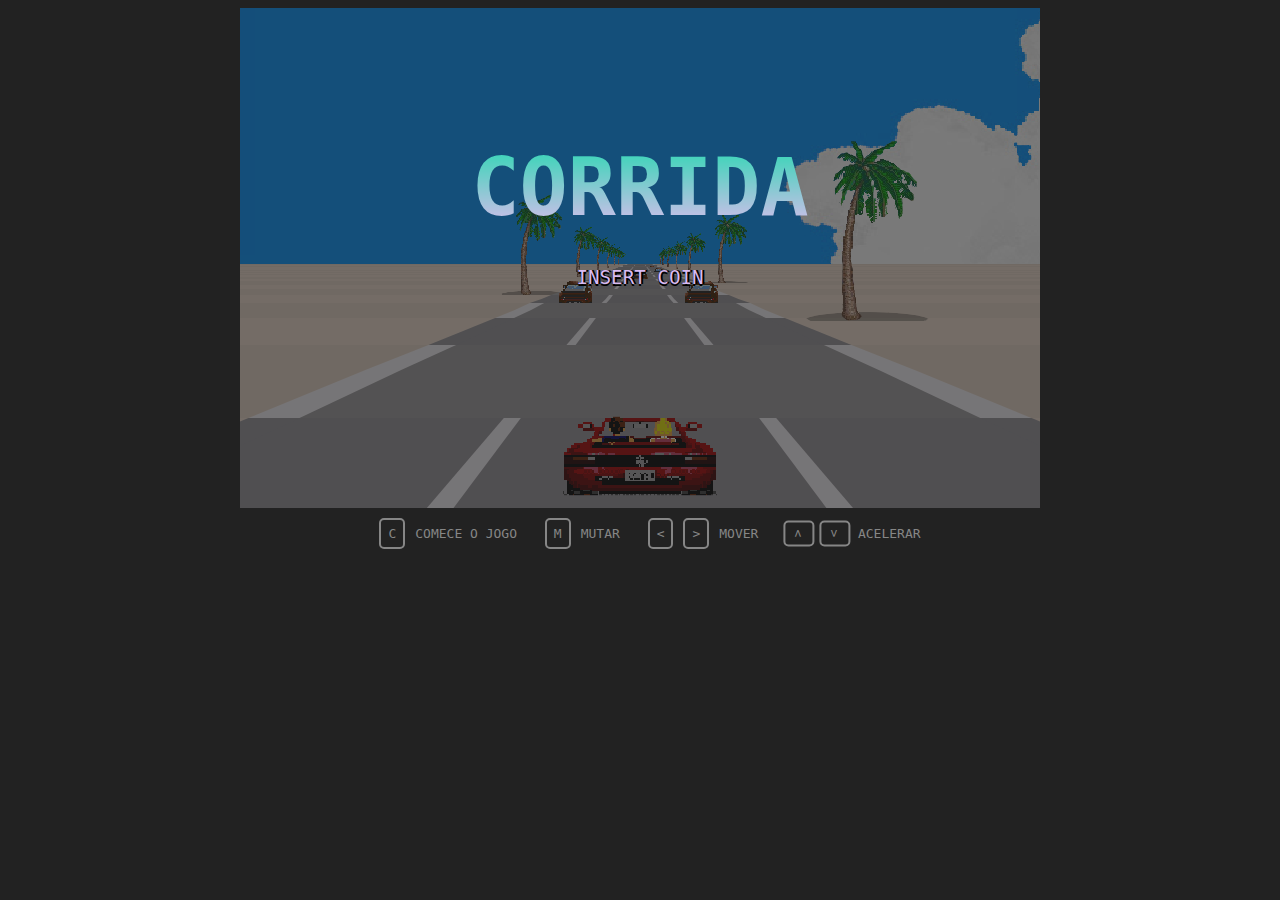
<file: Rufinocars/jogo.html>
<!DOCTYPE html>
<html lang="en">
  <head>
    <meta charset="UTF-8" />



    <title>CORRIDA MALUCA</title>
<link rel="icon" href="img/icon.png">
    <link
      rel="stylesheet"
    />

    <style>
      body {
        background: #222;
        font-family: "Press Start 2P", monospace;
        font-smooth: never;
        height: 98vh;
      }

      .topUI {
        position: absolute;
        z-index: 1000;
        transform: translate(-50%, 25px);
        text-shadow: -2px 0 black, 0 2px black, 2px 0 black, 0 -2px black;
        letter-spacing: 2px;
        color: #fff;
        font-size: 17px;
      }
      .topUI::before {
        display: inline-block;
        height: 17px;
        padding: 1px 2px;
        line-height: 19px;
        font-size: 17px;
        background: #fff;
        text-shadow: none;
        font-weight: 900;
        letter-spacing: 0;
        border-radius: 6px;
        margin-right: 30px;
        border: 2px solid #7dd8c9;
      }
      #time {
        left: 13%;
        color: #f4f430;
      }
      #time::before {
        content: "TIME";
        color: #f57214;
      }
      #score {
        left: 45%;
      }
      #score::before {
        content: "SCORE";
        color: #a61a9d;
      }
      #lap {
        left: 88%;
        width: 45%;
      }
      #lap::before {
        content: "LAP";
        color: #0082df;
      }

      #tacho {
        position: absolute;
        text-align: right;
        width: 23%;
        bottom: 5%;
        z-index: 2000;
        color: #e62e13;
        text-shadow: -2px 0 black, 0 2px black, 2px 0 black, 0 -2px black;
        letter-spacing: 2px;
        font-size: 23px;
      }
      #tacho::after {
        content: "km/h";
        color: #fab453;
        font-size: 18px;
        margin-left: 5px;
      }
      #game {
        position: relative;
        margin: 0 auto;
        overflow: hidden;
        background: #222;
        user-select: none;
        transition: opacity 10s;
      }
      #road {
        transition: opacity 2s;
        transition-timing-function: steps(8, end);
      }
      #road * {
        position: absolute;
        image-rendering: pixelated;
      }
      #hero {
        background-repeat: no-repeat;
        background-position: -110px 0;
        z-index: 2000;
        transform: scale(1.4);
      }
      #cloud {
        background-size: auto 100%;
        width: 100%;
        height: 57%;
      }


      #road {
        position: absolute;
        width: 100%;
        height: 100%;
      }

      #home {
        position: absolute;
        color: #fff;
        width: 100%;
        height: 100%;

        z-index: 1000;
      }

      #highscore {
        position: absolute;
        width: 100%;
        height: 20%;
        bottom: 0;
        column-count: 3;
        column-fill: auto;
      }

      #highscore * {
        color: #9e95a8;
        margin: 0 0 6px 27px;
      }

      h1 {
        position: absolute;
        left: 50%;
        top: 25%;
        transform: translate(-50%, -50%);
        font-size: 5em;

        background: -webkit-linear-gradient(#25d8b1, #e2bbf0);
        background-clip: text;
        -webkit-text-fill-color: transparent;
      }

      #text {
        position: absolute;
        left: 50%;
        top: 50%;
        transform: translate(-50%, -50%);
        font-size: 1.2em;
        color: #d9bbf3;
        text-shadow: 0 0 black, 0 2px black, 2px 0 black, 0 0 black;
      }

      .blink {
        animation: blinker 2s steps(4, end) infinite;
      }
      @keyframes blinker {
        50% {
          opacity: 0;
        }
      }

   
      #controls {
        color: #868686;
        font-size: 13px;
        line-height: 13px;
        margin: 10px;
        text-align: center;
      }
      #controls > span {
        margin-left: 20px;
      }
      #controls > span > span {
        border: 2px solid #868686;
        border-radius: 5px;
        padding: 7px;
        margin-right: 10px;
        display: inline-block;
      }
      #controls > span:last-child > span {
        transform: rotate(90deg);
      }
    </style>

    <script>
      window.console = window.console || function (t) {};
    </script>

    <script>
      if (document.location.search.match(/type=embed/gi)) {
        window.parent.postMessage("resize", "*");
      }
    </script>
  </head>

  <body translate="no">
    <div id="game">
      <div id="road">
        <div id="cloud"></div>
        <div id="hero"></div>
      </div>

      <div id="hud">
        <span id="time" class="topUI">0</span>
        <span id="score" class="topUI">0</span>
        <span id="lap" class="topUI">0'00"000</span>
        <span id="tacho">0</span>
      </div>

      <div id="home">
        <h1>CORRIDA</h1>
        <p id="text"></p>

        <div id="highscore"></div>
      </div>
    </div>

    <div id="controls">
      <span><span>C</span>COMECE O JOGO</span>
      <span><span>M</span>MUTAR</span>
      <span><span>&lt;</span><span>&gt;</span>MOVER</span>
      <span><span>&lt;</span><span>&gt;</span>ACELERAR</span>
    </div>
    <script src="javascript/1.js"></script>

    <script id="rendered-js">
  
      const ASSETS = {
        COLOR: {
          TAR: ["#959298", "#9c9a9d"],
          RUMBLE: ["#959298", "#f5f2f6"],
          GRASS: ["#eedccd", "#e6d4c5"],
        },

        IMAGE: {
          TREE: {
            src: "img/tree.png",
            width: 132,
            height: 192,
          },

          HERO: {
            src: "img/hero.png",
            width: 110,
            height: 56,
          },

          CAR: {
            src: "img/car04.png",
            width: 50,
            height: 36,
          },

          FINISH: {
            src: "img/finish.png",
            width: 339,
            height: 180,
            offset: -0.5,
          },

          SKY: {
            src: "img/cloud.jpg",
          },
        },

        AUDIO: {
          theme:
            "https://s3-us-west-2.amazonaws.com/s.cdpn.io/155629/theme.mp3",
          engine:
            "https://s3-us-west-2.amazonaws.com/s.cdpn.io/155629/engine.wav",
          honk: "https://s3-us-west-2.amazonaws.com/s.cdpn.io/155629/honk.wav",
          beep: "https://s3-us-west-2.amazonaws.com/s.cdpn.io/155629/beep.wav",
        },
      };
      Number.prototype.pad = function (numZeros, char = 0) {
        let n = Math.abs(this);
        let zeros = Math.max(0, numZeros - Math.floor(n).toString().length);
        let zeroString = Math.pow(10, zeros)
          .toString()
          .substr(1)
          .replace(0, char);
        return zeroString + n;
      };

      Number.prototype.clamp = function (min, max) {
        return Math.max(min, Math.min(this, max));
      };

      const timestamp = (_) => new Date().getTime();
      const accelerate = (v, accel, dt) => v + accel * dt;
      const isCollide = (x1, w1, x2, w2) => (x1 - x2) ** 2 <= (w2 + w1) ** 2;

      function getRand(min, max) {
        return (Math.random() * (max - min) + min) | 0;
      }

      function randomProperty(obj) {
        let keys = Object.keys(obj);
        return obj[keys[(keys.length * Math.random()) << 0]];
      }

      function drawQuad(element, layer, color, x1, y1, w1, x2, y2, w2) {
        element.style.zIndex = layer;
        element.style.background = color;
        element.style.top = y2 + `px`;
        element.style.left = x1 - w1 / 2 - w1 + `px`;
        element.style.width = w1 * 3 + `px`;
        element.style.height = y1 - y2 + `px`;

        let leftOffset = w1 + x2 - x1 + Math.abs(w2 / 2 - w1 / 2);
        element.style.clipPath = `polygon(${leftOffset}px 0, ${
          leftOffset + w2
        }px 0, 66.66% 100%, 33.33% 100%)`;
      }

      const KEYS = {};
      const keyUpdate = (e) => {
        KEYS[e.code] = e.type === `keydown`;
        e.preventDefault();
      };
      addEventListener(`keydown`, keyUpdate);
      addEventListener(`keyup`, keyUpdate);

      function sleep(ms) {
        return new Promise(function (resolve, reject) {
          setTimeout((_) => resolve(), ms);
        });
      }

      class Line {
        constructor() {
          this.x = 0;
          this.y = 0;
          this.z = 0;

          this.X = 0;
          this.Y = 0;
          this.W = 0;

          this.curve = 0;
          this.scale = 0;

          this.elements = [];
          this.special = null;
        }

        project(camX, camY, camZ) {
          this.scale = camD / (this.z - camZ);
          this.X = (1 + this.scale * (this.x - camX)) * halfWidth;
          this.Y = Math.ceil(((1 - this.scale * (this.y - camY)) * height) / 2);
          this.W = this.scale * roadW * halfWidth;
        }

        clearSprites() {
          for (let e of this.elements) e.style.background = "transparent";
        }

        drawSprite(depth, layer, sprite, offset) {
          let destX = this.X + this.scale * halfWidth * offset;
          let destY = this.Y + 4;
          let destW = (sprite.width * this.W) / 265;
          let destH = (sprite.height * this.W) / 265;

          destX += destW * offset;
          destY += destH * -1;

          let obj = layer instanceof Element ? layer : this.elements[layer + 6];
          obj.style.background = `url('${sprite.src}') no-repeat`;
          obj.style.backgroundSize = `${destW}px ${destH}px`;
          obj.style.left = destX + `px`;
          obj.style.top = destY + `px`;
          obj.style.width = destW + `px`;
          obj.style.height = destH + `px`;
          obj.style.zIndex = depth;
        }
      }

      class Car {
        constructor(pos, type, lane) {
          this.pos = pos;
          this.type = type;
          this.lane = lane;

          var element = document.createElement("div");
          road.appendChild(element);
          this.element = element;
        }
      }

      class Audio {
        constructor() {
          this.audioCtx = new AudioContext();

          // volume
          this.destination = this.audioCtx.createGain();
          this.volume = 1;
          this.destination.connect(this.audioCtx.destination);

          this.files = {};

          let _self = this;
          this.load(ASSETS.AUDIO.theme, "theme", function (key) {
            let source = _self.audioCtx.createBufferSource();
            source.buffer = _self.files[key];

            let gainNode = _self.audioCtx.createGain();
            gainNode.gain.value = 0.6;
            source.connect(gainNode);
            gainNode.connect(_self.destination);

            source.loop = true;
            source.start(0);
          });
        }

        get volume() {
          return this.destination.gain.value;
        }

        set volume(level) {
          this.destination.gain.value = level;
        }

        play(key, pitch) {
          if (this.files[key]) {
            let source = this.audioCtx.createBufferSource();
            source.buffer = this.files[key];
            source.connect(this.destination);
            if (pitch) source.detune.value = pitch;
            source.start(0);
          } else this.load(key, () => this.play(key));
        }

        load(src, key, callback) {
          let _self = this;
          let request = new XMLHttpRequest();
          request.open("GET", src, true);
          request.responseType = "arraybuffer";
          request.onload = function () {
            _self.audioCtx.decodeAudioData(
              request.response,
              function (beatportBuffer) {
                _self.files[key] = beatportBuffer;
                callback(key);
              },
              function () {}
            );
          };
          request.send();
        }
      }

      const highscores = [];

      const width = 800;
      const halfWidth = width / 2;
      const height = 500;
      const roadW = 4000;
      const segL = 200;
      const camD = 0.2;
      const H = 1500;
      const N = 70;

      const maxSpeed = 200;
      const accel = 38;
      const breaking = -80;
      const decel = -40;
      const maxOffSpeed = 40;
      const offDecel = -70;
      const enemy_speed = 8;
      const hitSpeed = 20;

      const LANE = {
        A: -2.3,
        B: -0.5,
        C: 1.2,
      };

      const mapLength = 15000;

 
      let then = timestamp();
      const targetFrameRate = 1000 / 25; 

      let audio;

      let inGame,
        start,
        playerX,
        speed,
        scoreVal,
        pos,
        cloudOffset,
        sectionProg,
        mapIndex,
        countDown;
      let lines = [];
      let cars = [];


      function getFun(val) {
        return (i) => val;
      }

      function genMap() {
        let map = [];

        for (var i = 0; i < mapLength; i += getRand(0, 50)) {
          let section = {
            from: i,
            to: (i = i + getRand(300, 600)),
          };

          let randHeight = getRand(-5, 5);
          let randCurve = getRand(5, 30) * (Math.random() >= 0.5 ? 1 : -1);
          let randInterval = getRand(20, 40);

          if (Math.random() > 0.9)
            Object.assign(section, {
              curve: (_) => randCurve,
              height: (_) => randHeight,
            });
          else if (Math.random() > 0.8)
            Object.assign(section, {
              curve: (_) => 0,
              height: (i) => Math.sin(i / randInterval) * 1000,
            });
          else if (Math.random() > 0.8)
            Object.assign(section, {
              curve: (_) => 0,
              height: (_) => randHeight,
            });
          else
            Object.assign(section, {
              curve: (_) => randCurve,
              height: (_) => 0,
            });

          map.push(section);
        }

        map.push({
          from: i,
          to: i + N,
          curve: (_) => 0,
          height: (_) => 0,
          special: ASSETS.IMAGE.FINISH,
        });
        map.push({ from: Infinity });
        return map;
      }

      let map = genMap();


      addEventListener(`keyup`, function (e) {
        if (e.code === "KeyM") {
          e.preventDefault();

          audio.volume = audio.volume === 0 ? 1 : 0;
          return;
        }

        if (e.code === "KeyC") {
          e.preventDefault();

          if (inGame) return;

          sleep(0)
            .then((_) => {
              text.classList.remove("blink");
              text.innerText = 3;
              audio.play("beep");
              return sleep(1000);
            })
            .then((_) => {
              text.innerText = 2;
              audio.play("beep");
              return sleep(1000);
            })
            .then((_) => {
              reset();

              home.style.display = "none";

              road.style.opacity = 1;
              hero.style.display = "block";
              hud.style.display = "block";

              audio.play("beep", 500);

              inGame = true;
            });

          return;
        }

        if (e.code === "Escape") {
          e.preventDefault();

          reset();
        }
      });
      function update(step) {
    
        pos += speed;
        while (pos >= N * segL) pos -= N * segL;
        while (pos < 0) pos += N * segL;

        var startPos = (pos / segL) | 0;
        let endPos = (startPos + N - 1) % N;

        scoreVal += speed * step;
        countDown -= step;


        playerX -= (lines[startPos].curve / 5000) * step * speed;

        if (KEYS.ArrowRight)
          (hero.style.backgroundPosition = "-220px 0"),
            (playerX += 0.007 * step * speed);
        else if (KEYS.ArrowLeft)
          (hero.style.backgroundPosition = "0 0"),
            (playerX -= 0.007 * step * speed);
        else hero.style.backgroundPosition = "-110px 0";

        playerX = playerX.clamp(-3, 3);


        if (inGame && KEYS.ArrowUp) speed = accelerate(speed, accel, step);
        else if (KEYS.ArrowDown) speed = accelerate(speed, breaking, step);
        else speed = accelerate(speed, decel, step);

        if (Math.abs(playerX) > 0.55 && speed >= maxOffSpeed) {
          speed = accelerate(speed, offDecel, step);
        }

        speed = speed.clamp(0, maxSpeed);

        let current = map[mapIndex];
        let use = current.from < scoreVal && current.to > scoreVal;
        if (use) sectionProg += speed * step;
        lines[endPos].curve = use ? current.curve(sectionProg) : 0;
        lines[endPos].y = use ? current.height(sectionProg) : 0;
        lines[endPos].special = null;

        if (current.to <= scoreVal) {
          mapIndex++;
          sectionProg = 0;

          lines[endPos].special = map[mapIndex].special;
        }

        if (!inGame) {
          speed = accelerate(speed, breaking, step);
          speed = speed.clamp(0, maxSpeed);
        } else if (countDown <= 0 || lines[startPos].special) {
          tacho.style.display = "none";

          home.style.display = "block";
          road.style.opacity = 0.4;
          text.innerText = "INSERT COIN";

          highscores.push(lap.innerText);
          highscores.sort();
          updateHighscore();

          inGame = false;
        } else {
          time.innerText = (countDown | 0).pad(3);
          score.innerText = (scoreVal | 0).pad(8);
          tacho.innerText = speed | 0;

          let cT = new Date(timestamp() - start);
          lap.innerText = `${cT.getMinutes()}'${cT.getSeconds().pad(2)}"${cT
            .getMilliseconds()
            .pad(3)}`;
        }


        if (speed > 0) audio.play("engine", speed * 4);

        cloud.style.backgroundPosition = `${
          (cloudOffset -= lines[startPos].curve * step * speed * 0.13) | 0
        }px 0`;

       
        for (let car of cars) {
          car.pos = (car.pos + enemy_speed * step) % N;


          if ((car.pos | 0) === endPos) {
            if (speed < 30) car.pos = startPos;
            else car.pos = endPos - 2;
            car.lane = randomProperty(LANE);
          }

       
          const offsetRatio = 5;
          if (
            (car.pos | 0) === startPos &&
            isCollide(playerX * offsetRatio + LANE.B, 0.5, car.lane, 0.5)
          ) {
            speed = Math.min(hitSpeed, speed);
            if (inGame) audio.play("honk");
          }
        }

        let maxy = height;
        let camH = H + lines[startPos].y;
        let x = 0;
        let dx = 0;

        for (let n = startPos; n < startPos + N; n++) {
          let l = lines[n % N];
          let level = N * 2 - n;

    
          l.project(
            playerX * roadW - x,
            camH,
            startPos * segL - (n >= N ? N * segL : 0)
          );
          x += dx;
          dx += l.curve;

          l.clearSprites();

          if (n % 10 === 0) l.drawSprite(level, 0, ASSETS.IMAGE.TREE, -2);
          if ((n + 5) % 10 === 0)
            l.drawSprite(level, 0, ASSETS.IMAGE.TREE, 1.3);

          if (l.special)
            l.drawSprite(level, 0, l.special, l.special.offset || 0);

          for (let car of cars)
            if ((car.pos | 0) === n % N)
              l.drawSprite(level, car.element, car.type, car.lane);


          if (l.Y >= maxy) continue;
          maxy = l.Y;

          let even = ((n / 2) | 0) % 2;
          let grass = ASSETS.COLOR.GRASS[even * 1];
          let rumble = ASSETS.COLOR.RUMBLE[even * 1];
          let tar = ASSETS.COLOR.TAR[even * 1];

          let p = lines[(n - 1) % N];

          drawQuad(
            l.elements[0],
            level,
            grass,
            width / 4,
            p.Y,
            halfWidth + 2,
            width / 4,
            l.Y,
            halfWidth
          );
          drawQuad(
            l.elements[1],
            level,
            grass,
            (width / 4) * 3,
            p.Y,
            halfWidth + 2,
            (width / 4) * 3,
            l.Y,
            halfWidth
          );

          drawQuad(
            l.elements[2],
            level,
            rumble,
            p.X,
            p.Y,
            p.W * 1.15,
            l.X,
            l.Y,
            l.W * 1.15
          );
          drawQuad(l.elements[3], level, tar, p.X, p.Y, p.W, l.X, l.Y, l.W);

          if (!even) {
            drawQuad(
              l.elements[4],
              level,
              ASSETS.COLOR.RUMBLE[1],
              p.X,
              p.Y,
              p.W * 0.4,
              l.X,
              l.Y,
              l.W * 0.4
            );
            drawQuad(
              l.elements[5],
              level,
              tar,
              p.X,
              p.Y,
              p.W * 0.35,
              l.X,
              l.Y,
              l.W * 0.35
            );
          }
        }
      }
      function reset() {
        inGame = false;

        start = timestamp();
        countDown = map[map.length - 2].to / 130 + 10;

        playerX = 0;
        speed = 0;
        scoreVal = 0;

        pos = 0;
        cloudOffset = 0;
        sectionProg = 0;
        mapIndex = 0;

        for (let line of lines) line.curve = line.y = 0;

        text.innerText = "INSERT COIN";
        text.classList.add("blink");

        road.style.opacity = 0.4;
        hud.style.display = "none";
        home.style.display = "block";
        tacho.style.display = "block";
      }

      function updateHighscore() {
        let hN = Math.min(12, highscores.length);
        for (let i = 0; i < hN; i++) {
          highscore.children[i].innerHTML = `${(i + 1).pad(2, "&nbsp;")}. ${
            highscores[i]
          }`;
        }
      }

      function init() {
        game.style.width = width + "px";
        game.style.height = height + "px";

        hero.style.top = height - 80 + "px";
        hero.style.left = halfWidth - ASSETS.IMAGE.HERO.width / 2 + "px";
        hero.style.background = `url(${ASSETS.IMAGE.HERO.src})`;
        hero.style.width = `${ASSETS.IMAGE.HERO.width}px`;
        hero.style.height = `${ASSETS.IMAGE.HERO.height}px`;

        cloud.style.backgroundImage = `url(${ASSETS.IMAGE.SKY.src})`;

        audio = new Audio();
        Object.keys(ASSETS.AUDIO).forEach((key) =>
          audio.load(ASSETS.AUDIO[key], key, (_) => 0)
        );

        cars.push(new Car(0, ASSETS.IMAGE.CAR, LANE.C));
        cars.push(new Car(10, ASSETS.IMAGE.CAR, LANE.B));
        cars.push(new Car(20, ASSETS.IMAGE.CAR, LANE.C));
        cars.push(new Car(35, ASSETS.IMAGE.CAR, LANE.C));
        cars.push(new Car(50, ASSETS.IMAGE.CAR, LANE.A));
        cars.push(new Car(60, ASSETS.IMAGE.CAR, LANE.B));
        cars.push(new Car(70, ASSETS.IMAGE.CAR, LANE.A));

        for (let i = 0; i < N; i++) {
          var line = new Line();
          line.z = i * segL + 270;

          for (let j = 0; j < 6 + 2; j++) {
            var element = document.createElement("div");
            road.appendChild(element);
            line.elements.push(element);
          }

          lines.push(line);
        }

        for (let i = 0; i < 12; i++) {
          var element = document.createElement("p");
          highscore.appendChild(element);
        }
        updateHighscore();

        reset();

        (function loop() {
          requestAnimationFrame(loop);

          let now = timestamp();
          let delta = now - then;

          if (delta > targetFrameRate) {
            then = now - (delta % targetFrameRate);
            update(delta / 1000);
          }
        })();
      }

      init();
 
    </script>
    <script src="javascript/null.js"></script>
  </body>
</html>
</file>
